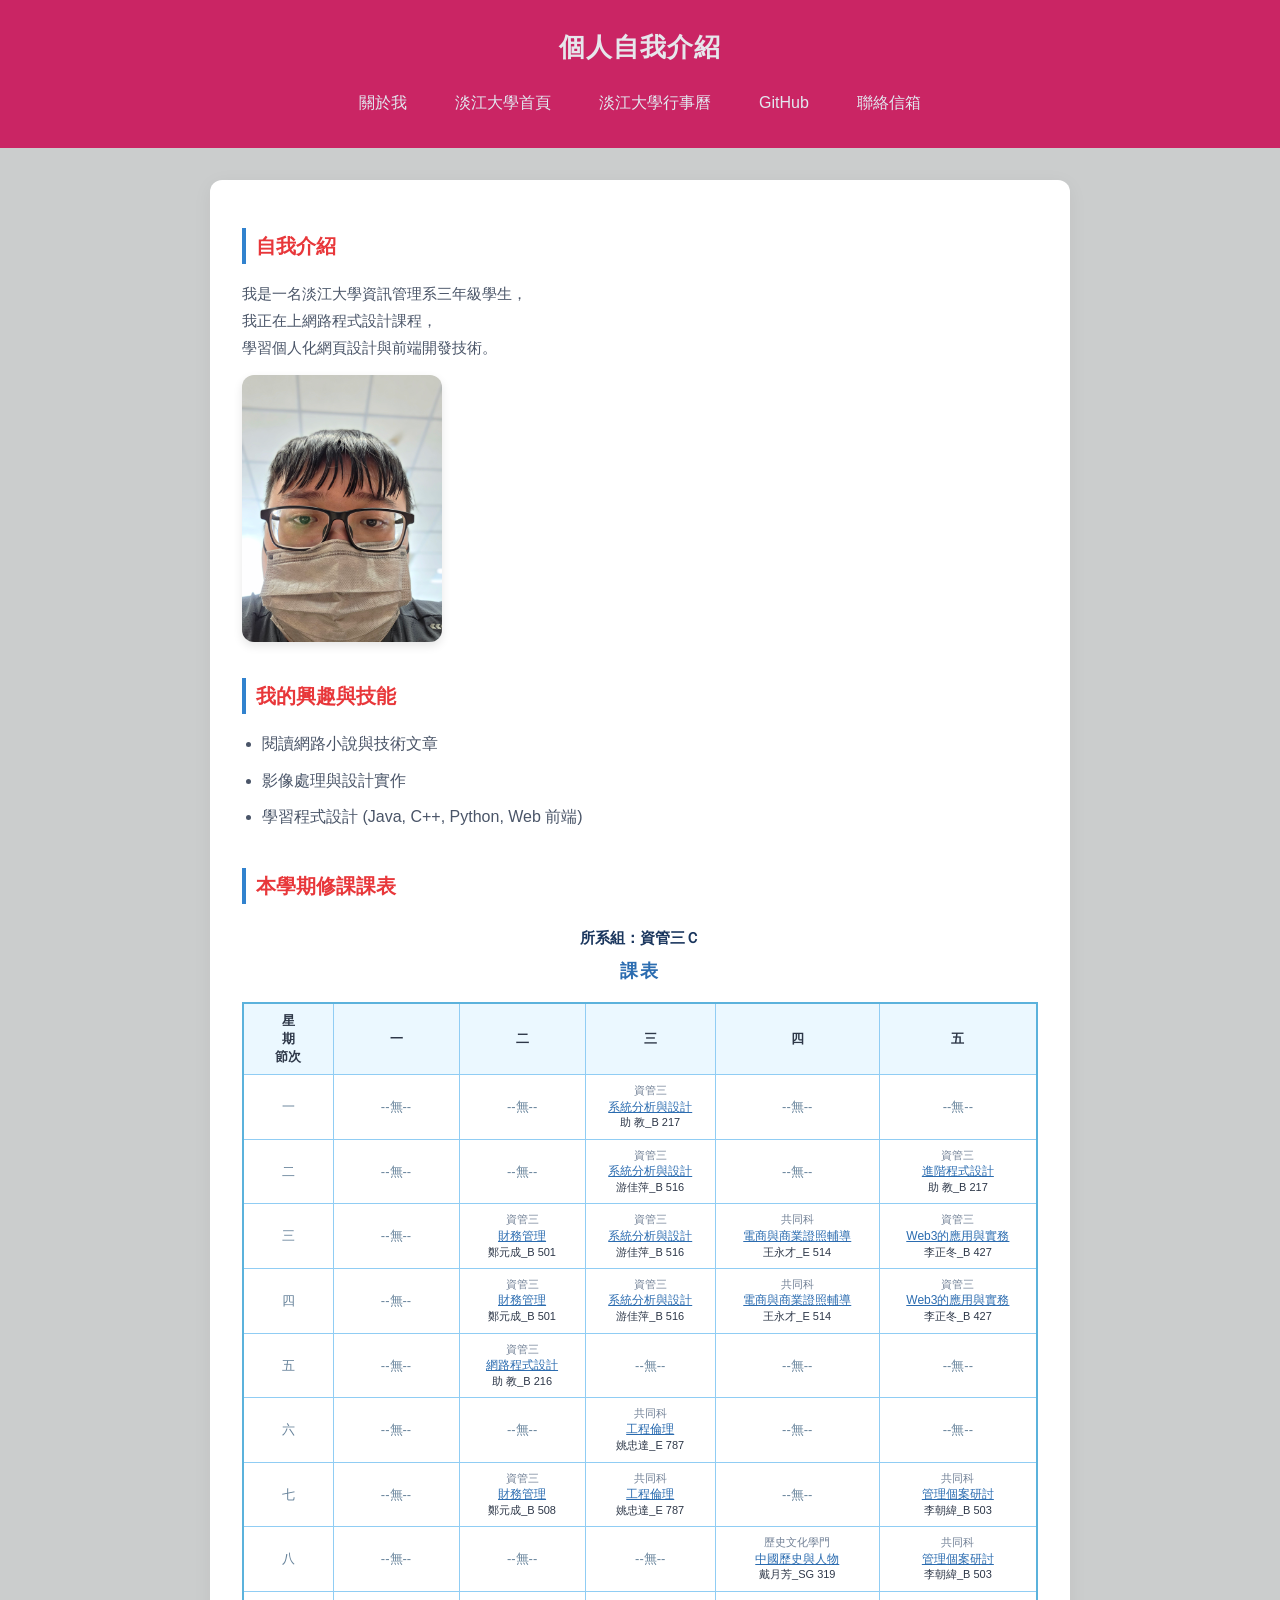
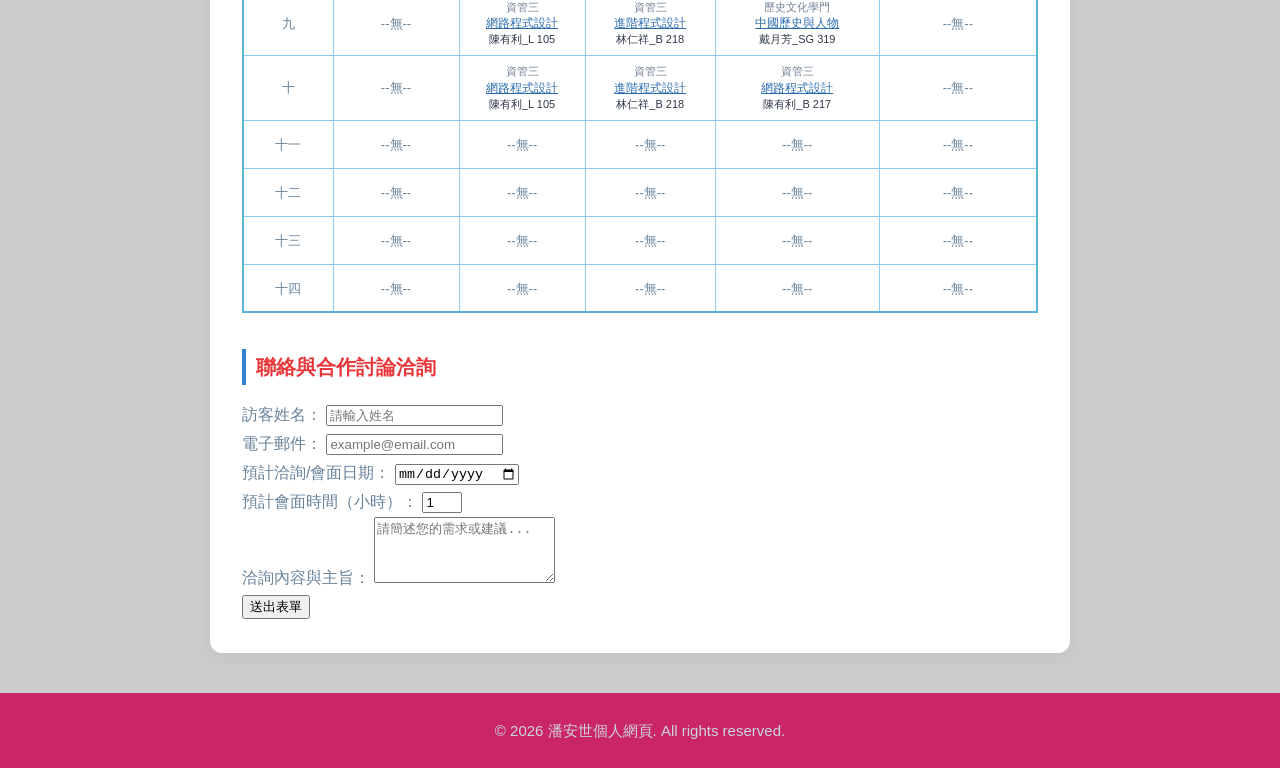
<file: index.html>
<!DOCTYPE html>
<html lang="zh-Hant">
<head>
  <meta charset="UTF-8">
  <meta name="viewport" content="width=device-width, initial-scale=1.0">
  <title>個人自我介紹 - 我的第一個網頁</title>
  <!-- 連結外部 CSS -->
  <link rel="stylesheet" href="style.css">
</head>
<body>

  <!-- 頁首與導覽列 -->
  <header>
    <h1>個人自我介紹</h1>
    <nav>
      <!-- 本機頁面連結 -->
      <a href="about.html">關於我</a>
      
      <!-- 外部連結 -->
      <a href="https://www.tku.edu.tw/" target="_blank" rel="noreferrer">淡江大學首頁</a>
      <a href="https://acad.tku.edu.tw/get_page?t=rtdoc&rtdoc_id=OAA201&lang=tw" target="_blank" rel="noreferrer">淡江大學行事曆</a>
      <a href="https://github.com/727luthur-svg" target="_blank" rel="noreferrer">GitHub</a>
      <a href="mailto:727luthur@gmail.com">聯絡信箱</a>
    </nav>
  </header>

  <!-- 主要內容區域 -->
  <main>
    <!-- 自我介紹區塊 -->
    <section>
      <h2>自我介紹</h2>
      <p>我是一名淡江大學資訊管理系三年級學生，
        <br>我正在上網路程式設計課程，
        <br>學習個人化網頁設計與前端開發技術。</p>
      <!-- 移除 width 內聯屬性，由 CSS class 控制寬度與圓角 -->
      <img src="images/profile.jpg" alt="穿著白色上衣的個人照片" class="profile-img">
    </section>

    <!-- 興趣與技能清單區塊 -->
    <section>
      <h2>我的興趣與技能</h2>
      <ul>
        <li>閱讀網路小說與技術文章</li>
        <li>影像處理與設計實作</li>
        <li>學習程式設計 (Java, C++, Python, Web 前端)</li>
      </ul>
    </section>

    <!-- 本學期修課課表區塊 -->
    <section>
      <h2>本學期修課課表</h2>
      <div class="schedule-container">
        <div class="schedule-info">所系組：資管三Ｃ</div>
        <div class="schedule-title">課表</div>

        <table class="timetable">
          <thead>
            <tr>
              <th class="period-col header-cell">星<br>期<br>節次</th>
              <th>一</th>
              <th>二</th>
              <th>三</th>
              <th>四</th>
              <th>五</th>
            </tr>
          </thead>
          <tbody>
            <!-- 第一節 -->
            <tr>
              <td>一</td>
              <td>--無--</td>
              <td>--無--</td>
              <td>
                <div class="course-item">
                  <span class="course-dept">資管三</span>
                  <span class="course-name">系統分析與設計</span>
                  <span class="course-detail">助 教_B 217</span>
                </div>
              </td>
              <td>--無--</td>
              <td>--無--</td>
            </tr>
            <!-- 第二節 -->
            <tr>
              <td>二</td>
              <td>--無--</td>
              <td>--無--</td>
              <td>
                <div class="course-item">
                  <span class="course-dept">資管三</span>
                  <span class="course-name">系統分析與設計</span>
                  <span class="course-detail">游佳萍_B 516</span>
                </div>
              </td>
              <td>--無--</td>
              <td>
                <div class="course-item">
                  <span class="course-dept">資管三</span>
                  <span class="course-name">進階程式設計</span>
                  <span class="course-detail">助 教_B 217</span>
                </div>
              </td>
            </tr>
            <!-- 第三節 -->
            <tr>
              <td>三</td>
              <td>--無--</td>
              <td>
                <div class="course-item">
                  <span class="course-dept">資管三</span>
                  <span class="course-name">財務管理</span>
                  <span class="course-detail">鄭元成_B 501</span>
                </div>
              </td>
              <td>
                <div class="course-item">
                  <span class="course-dept">資管三</span>
                  <span class="course-name">系統分析與設計</span>
                  <span class="course-detail">游佳萍_B 516</span>
                </div>
              </td>
              <td>
                <div class="course-item">
                  <span class="course-dept">共同科</span>
                  <span class="course-name">電商與商業證照輔導</span>
                  <span class="course-detail">王永才_E 514</span>
                </div>
              </td>
              <td>
                <div class="course-item">
                  <span class="course-dept">資管三</span>
                  <span class="course-name">Web3的應用與實務</span>
                  <span class="course-detail">李正冬_B 427</span>
                </div>
              </td>
            </tr>
            <!-- 第四節 -->
            <tr>
              <td>四</td>
              <td>--無--</td>
              <td>
                <div class="course-item">
                  <span class="course-dept">資管三</span>
                  <span class="course-name">財務管理</span>
                  <span class="course-detail">鄭元成_B 501</span>
                </div>
              </td>
              <td>
                <div class="course-item">
                  <span class="course-dept">資管三</span>
                  <span class="course-name">系統分析與設計</span>
                  <span class="course-detail">游佳萍_B 516</span>
                </div>
              </td>
              <td>
                <div class="course-item">
                  <span class="course-dept">共同科</span>
                  <span class="course-name">電商與商業證照輔導</span>
                  <span class="course-detail">王永才_E 514</span>
                </div>
              </td>
              <td>
                <div class="course-item">
                  <span class="course-dept">資管三</span>
                  <span class="course-name">Web3的應用與實務</span>
                  <span class="course-detail">李正冬_B 427</span>
                </div>
              </td>
            </tr>
            <!-- 第五節 -->
            <tr>
              <td>五</td>
              <td>--無--</td>
              <td>
                <div class="course-item">
                  <span class="course-dept">資管三</span>
                  <span class="course-name">網路程式設計</span>
                  <span class="course-detail">助 教_B 216</span>
                </div>
              </td>
              <td>--無--</td>
              <td>--無--</td>
              <td>--無--</td>
            </tr>
            <!-- 第六節 -->
            <tr>
              <td>六</td>
              <td>--無--</td>
              <td>--無--</td>
              <td>
                <div class="course-item">
                  <span class="course-dept">共同科</span>
                  <span class="course-name">工程倫理</span>
                  <span class="course-detail">姚忠達_E 787</span>
                </div>
              </td>
              <td>--無--</td>
              <td>--無--</td>
            </tr>
            <!-- 第七節 -->
            <tr>
              <td>七</td>
              <td>--無--</td>
              <td>
                <div class="course-item">
                  <span class="course-dept">資管三</span>
                  <span class="course-name">財務管理</span>
                  <span class="course-detail">鄭元成_B 508</span>
                </div>
              </td>
              <td>
                <div class="course-item">
                  <span class="course-dept">共同科</span>
                  <span class="course-name">工程倫理</span>
                  <span class="course-detail">姚忠達_E 787</span>
                </div>
              </td>
              <td>--無--</td>
              <td>
                <div class="course-item">
                  <span class="course-dept">共同科</span>
                  <span class="course-name">管理個案研討</span>
                  <span class="course-detail">李朝緯_B 503</span>
                </div>
              </td>
            </tr>
            <!-- 第八節 -->
            <tr>
              <td>八</td>
              <td>--無--</td>
              <td>--無--</td>
              <td>--無--</td>
              <td>
                <div class="course-item">
                  <span class="course-dept">歷史文化學門</span>
                  <span class="course-name">中國歷史與人物</span>
                  <span class="course-detail">戴月芳_SG 319</span>
                </div>
              </td>
              <td>
                <div class="course-item">
                  <span class="course-dept">共同科</span>
                  <span class="course-name">管理個案研討</span>
                  <span class="course-detail">李朝緯_B 503</span>
                </div>
              </td>
            </tr>
            <!-- 第九節 -->
            <tr>
              <td>九</td>
              <td>--無--</td>
              <td>
                <div class="course-item">
                  <span class="course-dept">資管三</span>
                  <span class="course-name">網路程式設計</span>
                  <span class="course-detail">陳有利_L 105</span>
                </div>
              </td>
              <td>
                <div class="course-item">
                  <span class="course-dept">資管三</span>
                  <span class="course-name">進階程式設計</span>
                  <span class="course-detail">林仁祥_B 218</span>
                </div>
              </td>
              <td>
                <div class="course-item">
                  <span class="course-dept">歷史文化學門</span>
                  <span class="course-name">中國歷史與人物</span>
                  <span class="course-detail">戴月芳_SG 319</span>
                </div>
              </td>
              <td>--無--</td>
            </tr>
            <!-- 第十節 -->
            <tr>
              <td>十</td>
              <td>--無--</td>
              <td>
                <div class="course-item">
                  <span class="course-dept">資管三</span>
                  <span class="course-name">網路程式設計</span>
                  <span class="course-detail">陳有利_L 105</span>
                </div>
              </td>
              <td>
                <div class="course-item">
                  <span class="course-dept">資管三</span>
                  <span class="course-name">進階程式設計</span>
                  <span class="course-detail">林仁祥_B 218</span>
                </div>
              </td>
              <td>
                <div class="course-item">
                  <span class="course-dept">資管三</span>
                  <span class="course-name">網路程式設計</span>
                  <span class="course-detail">陳有利_B 217</span>
                </div>
              </td>
              <td>--無--</td>
            </tr>
            <!-- 第十一至十四節 -->
            <tr>
              <td>十一</td>
              <td>--無--</td>
              <td>--無--</td>
              <td>--無--</td>
              <td>--無--</td>
              <td>--無--</td>
            </tr>
            <tr>
              <td>十二</td>
              <td>--無--</td>
              <td>--無--</td>
              <td>--無--</td>
              <td>--無--</td>
              <td>--無--</td>
            </tr>
            <tr>
              <td>十三</td>
              <td>--無--</td>
              <td>--無--</td>
              <td>--無--</td>
              <td>--無--</td>
              <td>--無--</td>
            </tr>
            <tr>
              <td>十四</td>
              <td>--無--</td>
              <td>--無--</td>
              <td>--無--</td>
              <td>--無--</td>
              <td>--無--</td>
            </tr>
          </tbody>
        </table>
      </div>
    </section>
    <!-- 訪客洽詢 / 合作表單區塊 -->
    <section>
      <h2>聯絡與合作討論洽詢</h2>
      <form action="#" method="post" class="contact-form">
        <!-- 姓名 -->
        <div class="form-group">
          <label for="name">訪客姓名：</label>
          <input type="text" id="name" name="name" placeholder="請輸入姓名" required>
        </div>

        <!-- 電子信箱 -->
        <div class="form-group">
          <label for="email">電子郵件：</label>
          <input type="email" id="email" name="email" placeholder="example@email.com" required>
        </div>

        <!-- 日期選擇 (如圖片示範的 type="date") -->
        <div class="form-group">
          <label for="date">預計洽詢/會面日期：</label>
          <input type="date" id="date" name="date" required>
        </div>

        <!-- 數字輸入 (如圖片示範的 type="number") -->
        <div class="form-group">
          <label for="duration">預計會面時間（小時）：</label>
          <input type="number" id="duration" name="duration" min="1" max="8" value="1">
        </div>

        <!-- 洽詢內容 -->
        <div class="form-group">
          <label for="message">洽詢內容與主旨：</label>
          <textarea id="message" name="message" rows="4" placeholder="請簡述您的需求或建議..."></textarea>
        </div>

        <!-- 送出按鈕 -->
        <button type="submit" class="submit-btn">送出表單</button>
      </form>
    </section>
  </main>

  <!-- 頁尾 -->
  <footer>
    <p>© 2026 潘安世個人網頁. All rights reserved.</p>
  </footer>

</body>
</html>
</file>
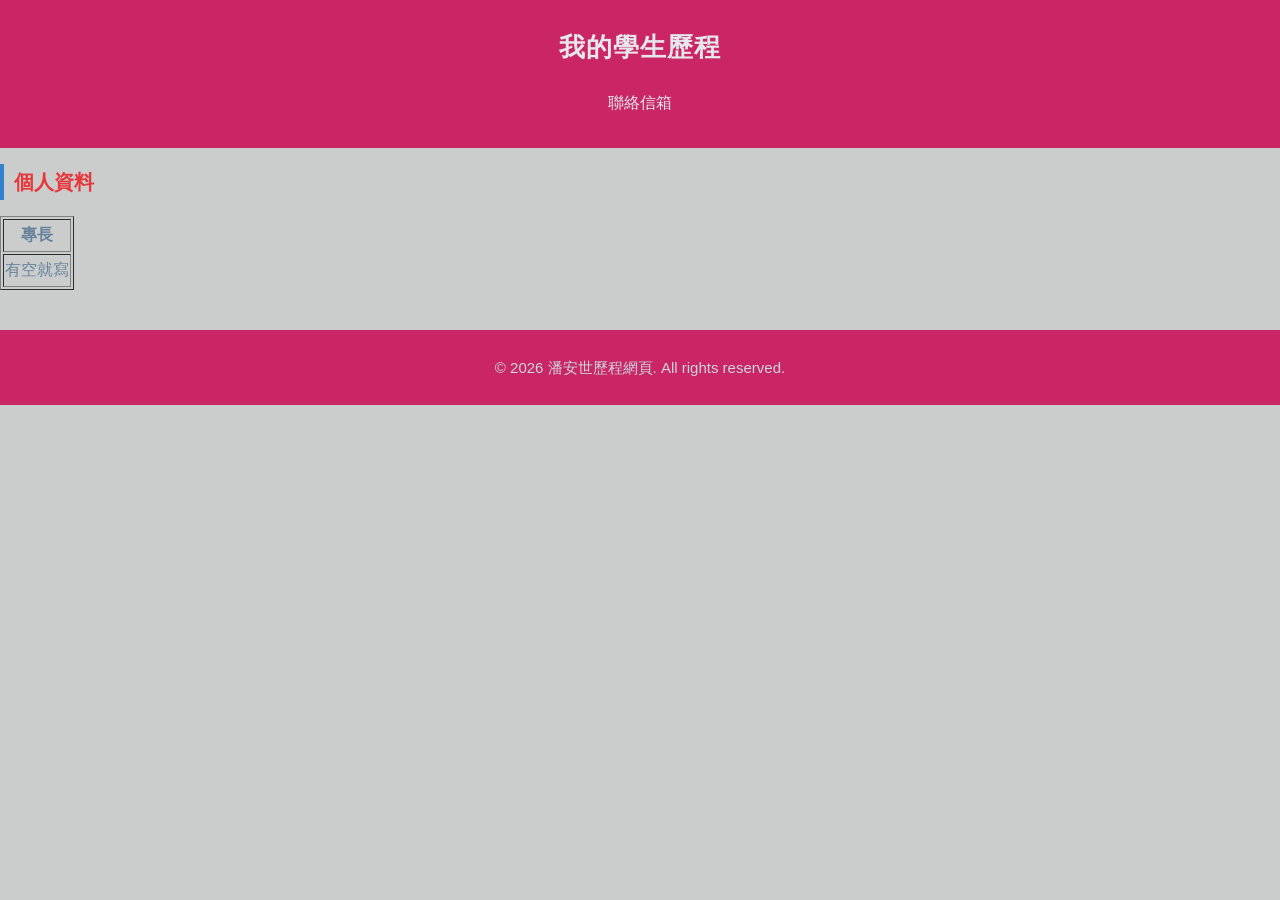
<file: about.html>
<!DOCTYPE html>
<html lang="zh-Hant">
<head>
  <meta charset="UTF-8">
  <meta name="viewport" content="width=device-width, initial-scale=1.0">
  <title>個人歷程</title>
  <link rel="stylesheet" href="style.css">
</head>
<body>

  <!-- 頁首與導覽列 -->
  <header>
    <h1>我的學生歷程</h1>
    <nav>
      <!-- 外部連結 -->
      <a href="mailto:727luthur@gmail.com">聯絡信箱</a>
    </nav>
  </header>

    <section>
      <h2>個人資料</h2>
      <table border="1">
        <thead>
          <tr>
            <th>專長</th>
          </tr>
        </thead>
        <tbody>
          <tr>
            <td>有空就寫</td>
        </tbody>
      </table>
    </section>
  </main>

  <!-- 頁尾 -->
  <footer>
    <p>© 2026 潘安世歷程網頁. All rights reserved.</p>
  </footer>

</body>
</html>
</file>
<file: style.css>
/* 全域重設與盒模型 */
* {
  box-sizing: border-box;
}

body {
  margin: 0;
  font-family: "Segoe UI", Arial, "Microsoft JhengHei", "PingFang TC", sans-serif;
  line-height: 1.8;
  color: #66829a;
  background-color: #5157574b;
}

/* 3. 設定頁首與頁尾的背景色與文字 */
header,
footer {
  background-color: #ca2564;
  color: #e6e7ec;
  padding: 24px 16px;
  text-align: center;
}

/* 6. 使用 Flexbox 排列導覽列 */
nav {
  display: flex;
  justify-content: center;
  align-items: center;
  flex-wrap: wrap;
  gap: 20px;
  margin-top: 12px;
}

/* 4. 設定連結樣式與 Hover 效果 */
nav a {
  color: #e2e8f0;
  text-decoration: none;
  font-weight: 500;
  padding: 6px 14px;
  border-radius: 6px;
  transition: all 0.2s ease-in-out;
}

nav a:hover {
  color: #f1eded;
  background-color: rgba(255, 255, 255, 0.15);
  text-decoration: none;
}

/* 3. 設定主要內容區塊的背景色與版型 */
main {
  width: 90%;
  max-width: 860px;
  margin: 32px auto;
  padding: 32px;
  background-color: #ffffff;
  border-radius: 12px;
  box-shadow: 0 4px 20px rgba(0, 0, 0, 0.05);
}

/* 內容區段間距 */
section {
  margin-bottom: 36px;
}

section:last-child {
  margin-bottom: 0;
}

/* 4. 設定標題樣式 */
h1 {
  margin: 0;
  font-size: 26px;
  letter-spacing: 1px;
}

h2 {
  color: #e8373a;
  font-size: 20px;
  border-left: 4px solid #3182ce;
  padding-left: 10px;
  margin-bottom: 16px;
}

/* 4. 設定段落與清單文字 */
p {
  color: #4a5568;
  font-size: 15px;
  margin: 10px 0;
}

ul {
  padding-left: 20px;
  color: #4a5568;
}

li {
  margin-bottom: 8px;
}

/* 5. 設定圖片寬度、響應式與圓角 (完全由 CSS 統一控制) */
.profile-img {
  width: 100%;
  max-width: 200px;
  height: auto;
  border-radius: 12px;
  box-shadow: 0 4px 10px rgba(0, 0, 0, 0.1);
  display: block;
  margin-top: 14px;
}

/* 5. 課表美化與框線設定 (淡江風格) */
.schedule-container {
  margin: 20px 0;
  overflow-x: auto;
}

.schedule-info {
  text-align: center;
  color: #1a365d;
  font-weight: bold;
  font-size: 15px;
  margin-bottom: 4px;
}

.schedule-title {
  text-align: center;
  color: #2b6cb0;
  font-size: 18px;
  font-weight: bold;
  margin-bottom: 14px;
  letter-spacing: 2px;
}

.timetable {
  width: 100%;
  border-collapse: collapse;
  background-color: #ffffff;
  border: 2px solid #5bb2dc;
  text-align: center;
}

.timetable th,
.timetable td {
  border: 1px solid #90cdf4;
  padding: 8px 4px;
  min-width: 90px;
  height: 48px;
  vertical-align: middle;
  font-size: 13px;
}

.timetable th {
  background-color: #ebf8ff;
  color: #2d3748;
  font-weight: 600;
}

.timetable .period-col {
  width: 55px;
  min-width: 55px;
}

.timetable .header-cell {
  line-height: 1.4;
}

.course-item {
  font-size: 12px;
  line-height: 1.4;
}

.course-dept {
  color: #718096;
  display: block;
  font-size: 11px;
}

.course-name {
  color: #2b6cb0;
  text-decoration: underline;
  display: block;
  font-weight: 500;
}

.course-detail {
  color: #2d3748;
  display: block;
  font-size: 11px;
}

/* 頁尾樣式 */
footer {
  margin-top: 40px;
  font-size: 14px;
}

footer p {
  color: #cbd5e0;
  margin: 0;
}

/* 手機版適應 (RWD 媒體查詢) */
@media (max-width: 600px) {
  main {
    width: 94%;
    padding: 20px;
  }

  nav {
    flex-direction: column;
    gap: 10px;
  }
/* 表單樣式 */
.contact-form {
  display: flex;
  flex-direction: column;
  gap: 16px;
  max-width: 500px;
  margin: 0 auto;
}

.form-group {
  display: flex;
  flex-direction: column;
  gap: 6px;
  text-align: left;
}

.form-group label {
  font-size: 14px;
  font-weight: 600;
  color: #2d3748;
}

.form-group input,
.form-group textarea {
  width: 100%;
  padding: 10px 12px;
  border: 1px solid #cbd5e0;
  border-radius: 6px;
  font-size: 14px;
  font-family: inherit;
  transition: border-color 0.2s ease, box-shadow 0.2s ease;
}

.form-group input:focus,
.form-group textarea:focus {
  outline: none;
  border-color: #3182ce;
  box-shadow: 0 0 0 3px rgba(49, 130, 206, 0.2);
}

.submit-btn {
  background-color: #2b6cb0;
  color: #ffffff;
  padding: 10px 20px;
  border: none;
  border-radius: 6px;
  font-size: 15px;
  font-weight: 600;
  cursor: pointer;
  transition: background-color 0.2s ease;
  margin-top: 8px;
}

.submit-btn:hover {
  background-color: #1a365d;
}
}
</file>
